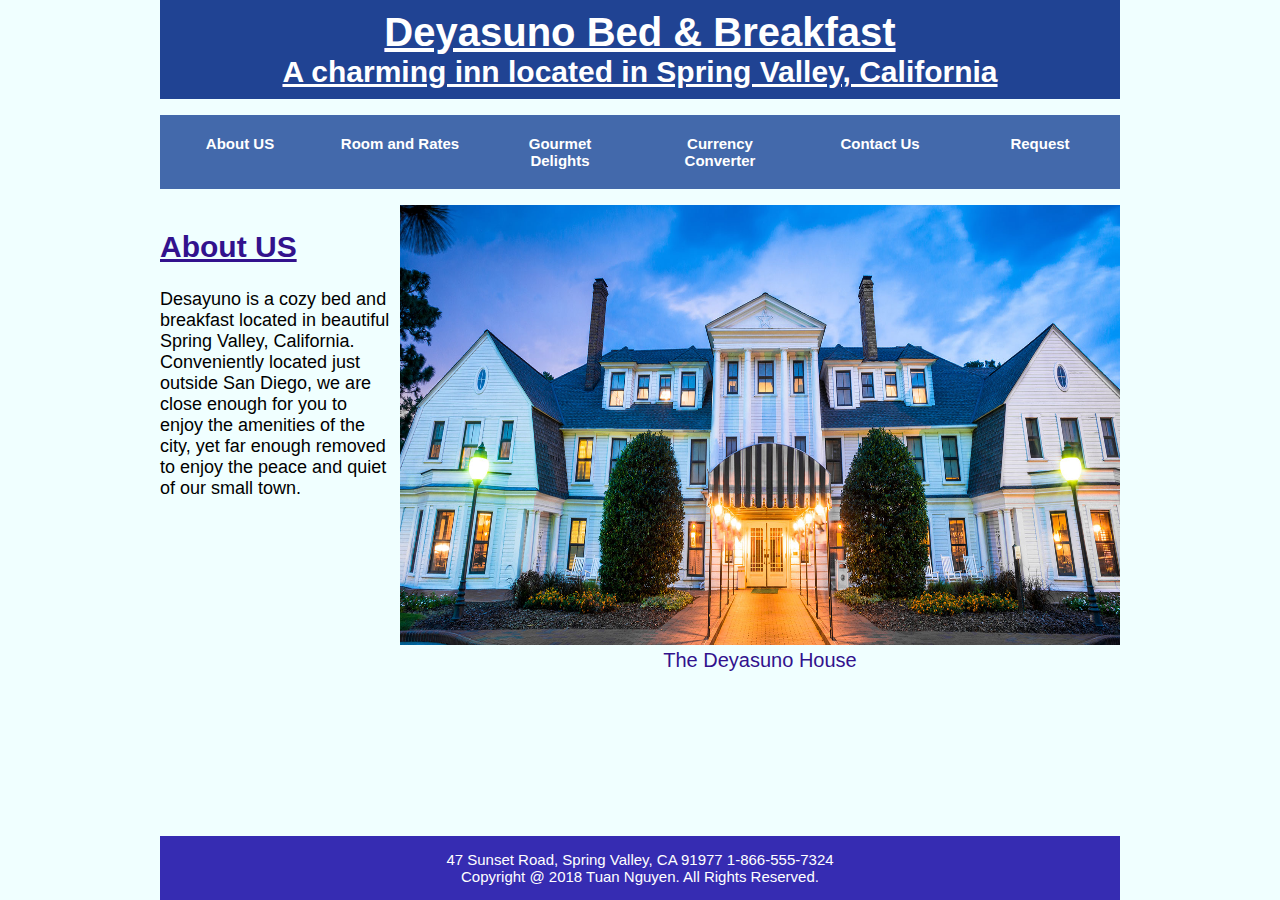
<file: index.html>
<!DOCTYPE html>
<html lang="en">
<head>
<meta name="viewport" content="width=device-width, initial-scale=1.0">
      <title>Deyasuno Bed & Breakfast</title>
      <link rel="stylesheet" href="style.css">  
      <script src="behavior.js"></script> 
</head>
<body>
      <div class="wrapper">
      <header class="main-header">
         <a href="index.html"><h1>Deyasuno Bed & Breakfast</h1> 
         <h2 class="slogan">A charming inn located in Spring Valley, California</h2> </a>
      </header>

      <nav>
         <ul>
           <li><a href="index.html">About US</a></li>
            <li><a href="roomandrates.html">Room and Rates</a></li>
            <li><a href="gourmetdelights.html">Gourmet Delights</a></li>
            <li><a href="currencyconverter.html">Currency Converter</a></li>
            <li><a href="contactus.html">Contact Us</a></li>
            <li><a href="request.html">Request</a></li>
         </ul>
      </nav>

         <div class="aboutus">

         <div class="col-3">
         <h2>About US</h2>
         <p>Desayuno is a cozy bed and 
            breakfast located in beautiful
            Spring Valley, California.
            Conveniently located just
            outside San Diego, we are close
            enough for you to enjoy the
            amenities of the city, yet far
            enough removed to enjoy the
            peace and quiet of our small
            town.
         </p>
         </div>

         <div class="col-9">
         <img src="images/aboutus.jpg" alt="About Us" width="720" height="440"/>
         <figcaption>The Deyasuno House</figcaption>
         </div>

         </div>

      <div class="footer">
         <p>47 Sunset Road, Spring Valley, CA 91977 1-866-555-7324
         <br>Copyright @ 2018 Tuan Nguyen. All Rights Reserved.</p>
      </div>
   </div>

</body>
</html>

<!--Disclaimer: All images are downloaded from Google Images. I do not own any of these images. All rights belong to its rightful owners. No copyright infringement intended. -->
</file>
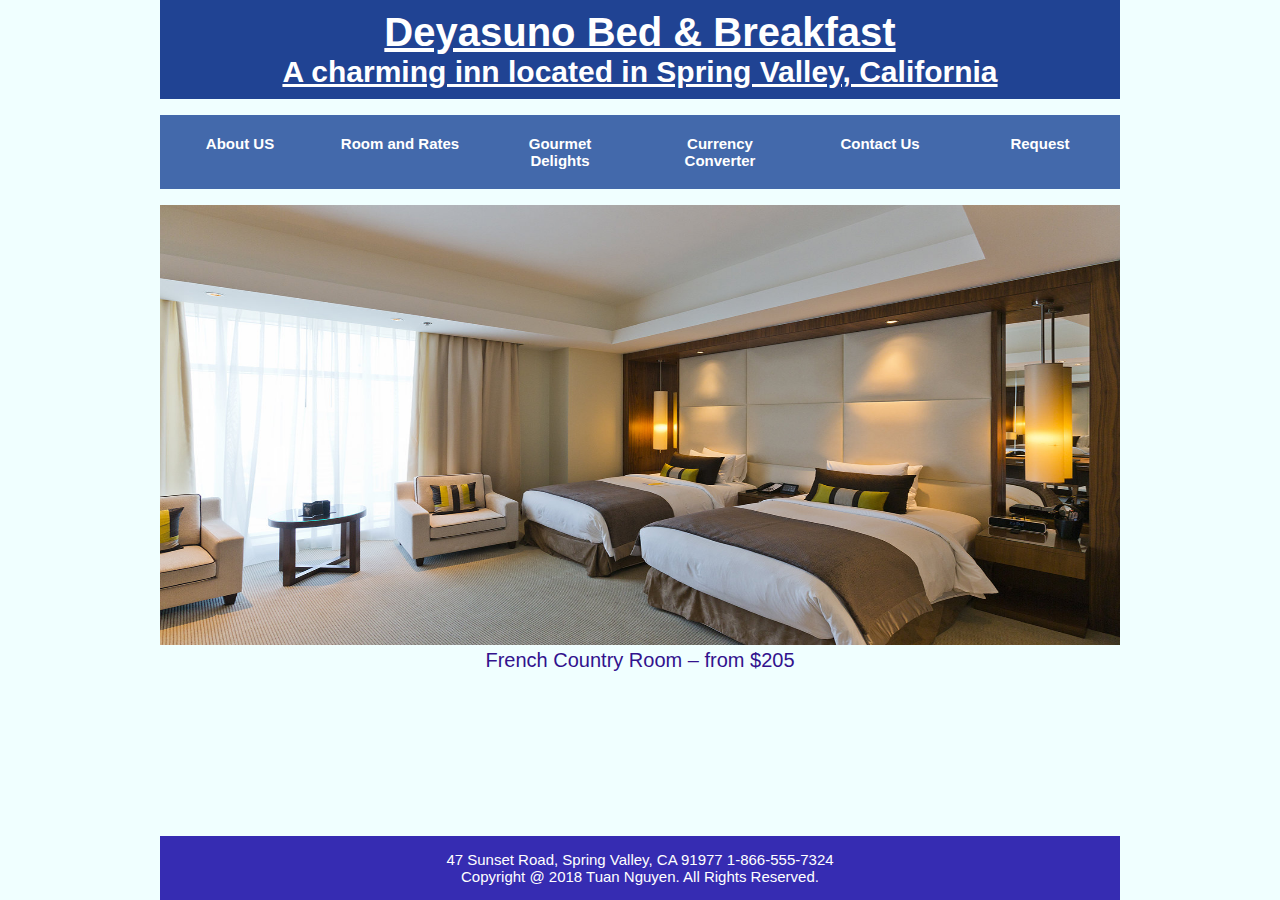
<file: 1.html>
<!DOCTYPE html>
<html lang="en">
<head>
<meta name="viewport" content="width=device-width, initial-scale=1.0">
      <title>Deyasuno Bed & Breakfast</title>
      <link rel="stylesheet" href="style.css">  
</head>
<body>
      <div class="wrapper">
      <header class="main-header">
         <h1>Deyasuno Bed & Breakfast</h1>
         <h2 class="slogan">A charming inn located in Spring Valley, California</h2>
      </header>

      <nav>
          <ul>
            <li><a href="index.html">About US</a></li>
            <li><a href="roomandrates.html">Room and Rates</a></li>
            <li><a href="gourmetdelights.html">Gourmet Delights</a></li>
            <li><a href="currencyconverter.html">Currency Converter</a></li>
            <li><a href="contactus.html">Contact Us</a></li>
            <li><a href="request.html">Request</a></li>
         </ul>
      </nav>

            <div class="roomandrates1">

            <div class="col-12">
            <img src="images/1.jpg" alt="Garden Gate Suite – from $350" width="960" height="440"/>
            <figcaption>French Country Room – from $205</figcaption>
            </div>

         <div class="footer">
         <p>47 Sunset Road, Spring Valley, CA 91977 1-866-555-7324
         <br>Copyright @ 2018 Tuan Nguyen. All Rights Reserved.</p>
         </div>

   </div>
</body>
</html>

<!--Disclaimer: All images are downloaded from Google Images. I do not own any of these images. All rights belong to its rightful owners. No copyright infringement intended. -->
</file>
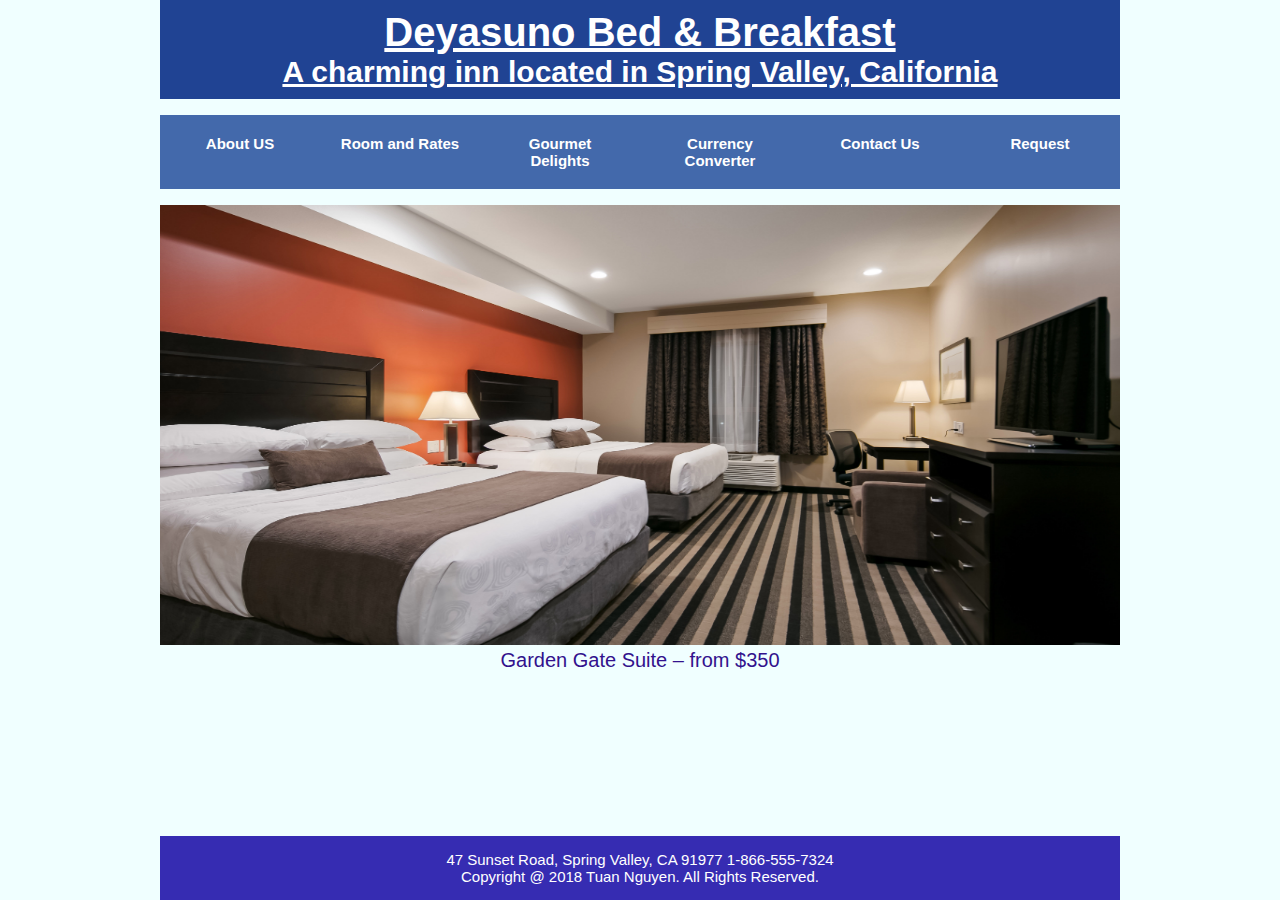
<file: 2.html>
<!DOCTYPE html>
<html lang="en">
<head>
<meta name="viewport" content="width=device-width, initial-scale=1.0">
      <title>Deyasuno Bed & Breakfast</title>
      <link rel="stylesheet" href="style.css">  
</head>
<body>
      <div class="wrapper">
      <header class="main-header">
         <h1>Deyasuno Bed & Breakfast</h1>
         <h2 class="slogan">A charming inn located in Spring Valley, California</h2>
      </header>

      <nav>
         <ul>
            <li><a href="index.html">About US</a></li>
            <li><a href="roomandrates.html">Room and Rates</a></li>
            <li><a href="gourmetdelights.html">Gourmet Delights</a></li>
            <li><a href="currencyconverter.html">Currency Converter</a></li>
            <li><a href="contactus.html">Contact Us</a></li>
            <li><a href="request.html">Request</a></li>
         </ul>
      </nav>

            <div class="roomandrates2">

            <div class="col-12">
            <img src="images/2.jpg" alt="Garden Gate Suite – from $350" width="960" height="440"/>
            <figcaption>Garden Gate Suite – from $350</figcaption>
            </div>

         <div class="footer">
         <p>47 Sunset Road, Spring Valley, CA 91977 1-866-555-7324
         <br>Copyright @ 2018 Tuan Nguyen. All Rights Reserved.</p>
         </div>

   </div>
</body>
</html>

<!--Reference: Image sources 
   https://www.pinehurst.com/accommodations/the-holly-inn/
   http://www.hiexquebec.com/en/rooms/king-bed-suite/
   http://explorewallpaper.blogspot.com/2015/02/30-best-delicious-food-hd-wallpapers.html
   https://russelrayphotos2.com/2012/04/25/the-mcraealbright-ranch-house-in-spring-valley-california/-->
</file>
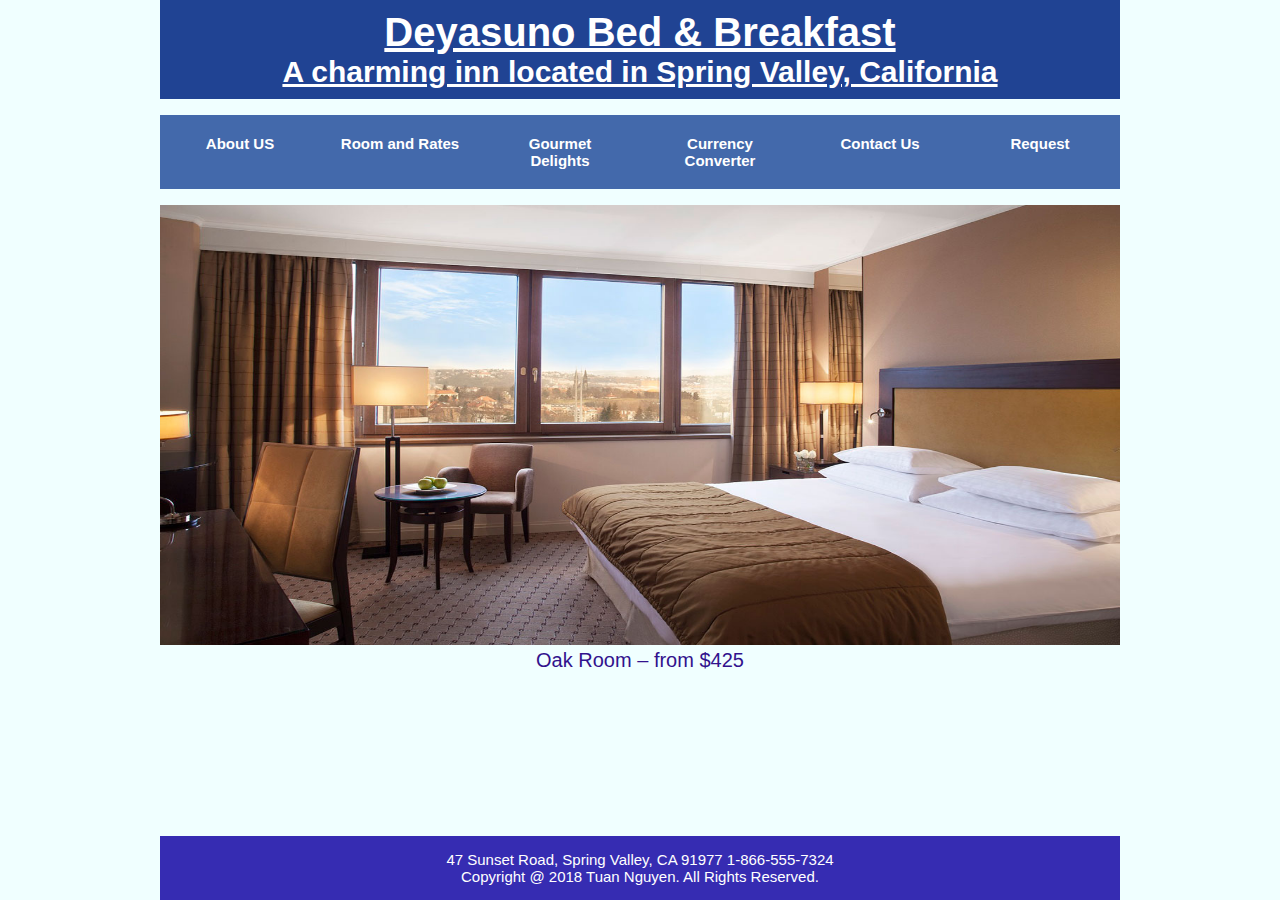
<file: 3.html>
<!DOCTYPE html>
<html lang="en">
<head>
<meta name="viewport" content="width=device-width, initial-scale=1.0">
      <title>Deyasuno Bed & Breakfast</title>
      <link rel="stylesheet" href="style.css">  
</head>
<body>
      <div class="wrapper">
      <header class="main-header">
         <h1>Deyasuno Bed & Breakfast</h1>
         <h2 class="slogan">A charming inn located in Spring Valley, California</h2>
      </header>

      <nav>
          <ul>
            <li><a href="index.html">About US</a></li>
            <li><a href="roomandrates.html">Room and Rates</a></li>
            <li><a href="gourmetdelights.html">Gourmet Delights</a></li>
            <li><a href="currencyconverter.html">Currency Converter</a></li>
            <li><a href="contactus.html">Contact Us</a></li>
            <li><a href="request.html">Request</a></li>
         </ul>
      </nav>

            <div class="roomandrates3">

            <div class="col-12">
            <img src="images/3.jpg" alt="Oak Room – from $425" width="960" height="440"/>
            <figcaption>Oak Room – from $425</figcaption>
            </div>

         <div class="footer">
         <p>47 Sunset Road, Spring Valley, CA 91977 1-866-555-7324
         <br>Copyright @ 2018 Tuan Nguyen. All Rights Reserved.</p>
         </div>

   </div>
</body>
</html>

<!--Reference: Image sources 
   https://www.pinehurst.com/accommodations/the-holly-inn/
   http://www.hiexquebec.com/en/rooms/king-bed-suite/
   http://explorewallpaper.blogspot.com/2015/02/30-best-delicious-food-hd-wallpapers.html
   https://russelrayphotos2.com/2012/04/25/the-mcraealbright-ranch-house-in-spring-valley-california/-->
</file>
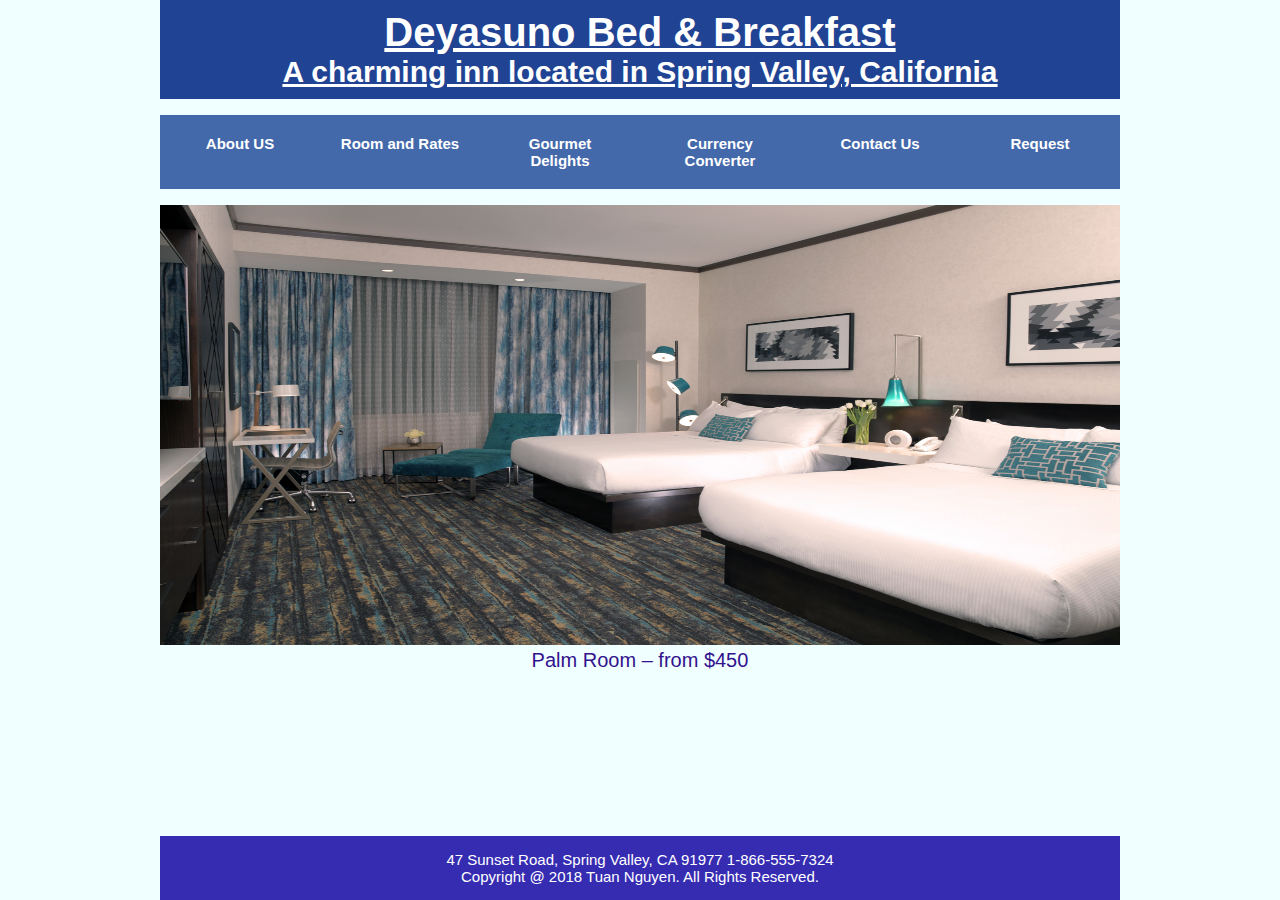
<file: 4.html>
<!DOCTYPE html>
<html lang="en">
<head>
<meta name="viewport" content="width=device-width, initial-scale=1.0">
      <title>Deyasuno Bed & Breakfast</title>
      <link rel="stylesheet" href="style.css">  
</head>
<body>
      <div class="wrapper">
      <header class="main-header">
         <h1>Deyasuno Bed & Breakfast</h1>
         <h2 class="slogan">A charming inn located in Spring Valley, California</h2>
      </header>

      <nav>
          <ul>
            <li><a href="index.html">About US</a></li>
            <li><a href="roomandrates.html">Room and Rates</a></li>
            <li><a href="gourmetdelights.html">Gourmet Delights</a></li>
            <li><a href="currencyconverter.html">Currency Converter</a></li>
            <li><a href="contactus.html">Contact Us</a></li>
            <li><a href="request.html">Request</a></li>
         </ul>
      </nav>

            <div class="roomandrates4">

            <div class="col-12">
            <img src="images/4.jpg" alt="Palm Room – from $450" width="960" height="440"/>
            <figcaption>Palm Room – from $450</figcaption>
            </div>

         <div class="footer">
         <p>47 Sunset Road, Spring Valley, CA 91977 1-866-555-7324
         <br>Copyright @ 2018 Tuan Nguyen. All Rights Reserved.</p>
         </div>

   </div>
</body>
</html>

<!--Reference: Image sources 
   https://www.pinehurst.com/accommodations/the-holly-inn/
   http://www.hiexquebec.com/en/rooms/king-bed-suite/
   http://explorewallpaper.blogspot.com/2015/02/30-best-delicious-food-hd-wallpapers.html
   https://russelrayphotos2.com/2012/04/25/the-mcraealbright-ranch-house-in-spring-valley-california/-->
</file>
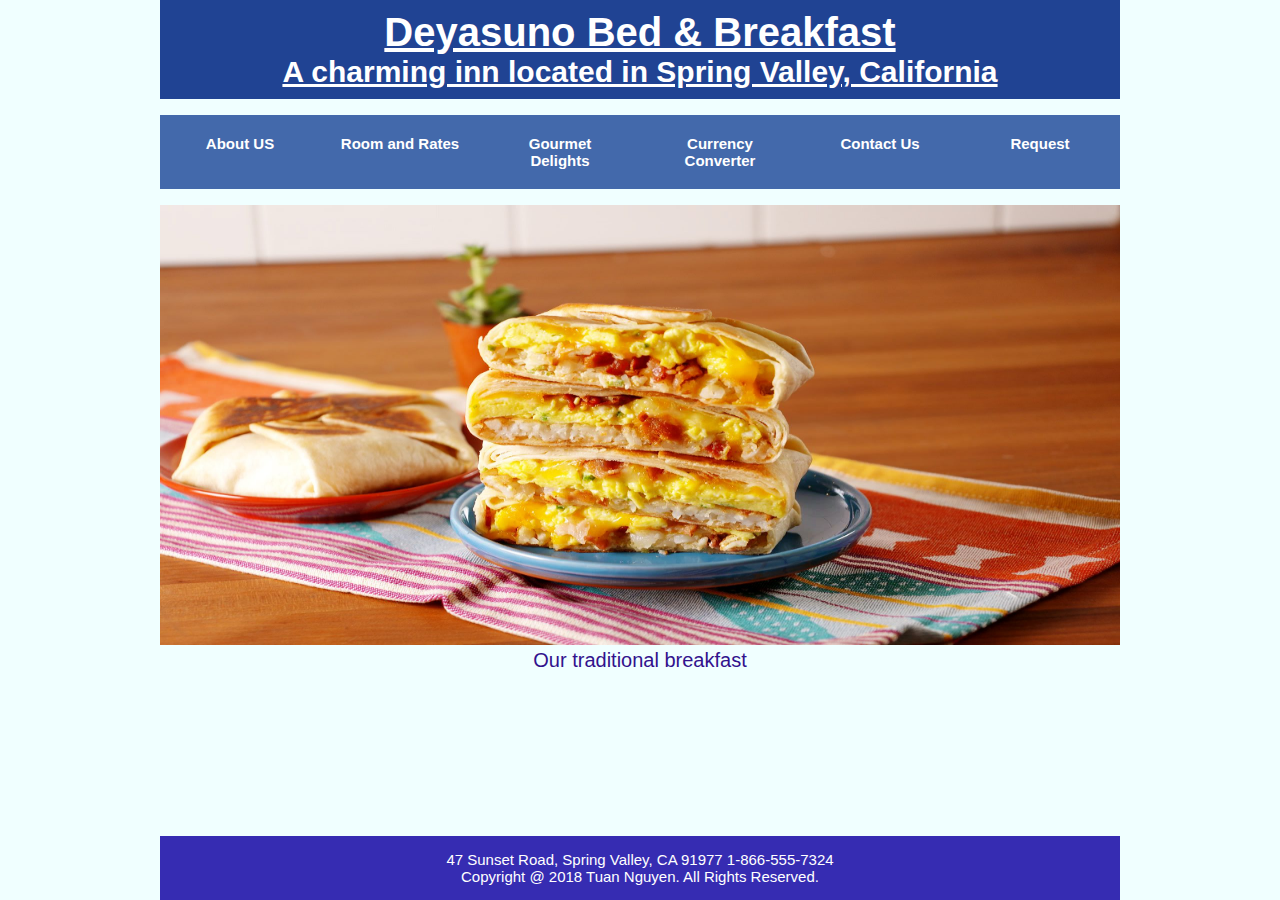
<file: 5.html>
<!DOCTYPE html>
<html lang="en">
<head>
<meta name="viewport" content="width=device-width, initial-scale=1.0">
      <title>Deyasuno Bed & Breakfast</title>
      <link rel="stylesheet" href="style.css">  
</head>
<body>
      <div class="wrapper">
      <header class="main-header">
         <h1>Deyasuno Bed & Breakfast</h1>
         <h2 class="slogan">A charming inn located in Spring Valley, California</h2>
      </header>

      <nav>
         <ul>
            <li><a href="index.html">About US</a></li>
            <li><a href="roomandrates.html">Room and Rates</a></li>
            <li><a href="gourmetdelights.html">Gourmet Delights</a></li>
            <li><a href="currencyconverter.html">Currency Converter</a></li>
            <li><a href="contactus.html">Contact Us</a></li>
            <li><a href="request.html">Request</a></li>
         </ul>
      </nav>

            <div class="gourmetdelights1">

            <div class="col-12">
            <img src="images/5.jpg" alt="Breakfast" width="960" height="440"/>
            <figcaption>Our traditional breakfast</figcaption>
            </div>

         <div class="footer">
         <p>47 Sunset Road, Spring Valley, CA 91977 1-866-555-7324
         <br>Copyright @ 2018 Tuan Nguyen. All Rights Reserved.</p>
         </div>

   </div>
</body>
</html>

<!--Disclaimer: All images are downloaded from Google Images. I do not own any of these images. All rights belong to its rightful owners. No copyright infringement intended. -->
</file>
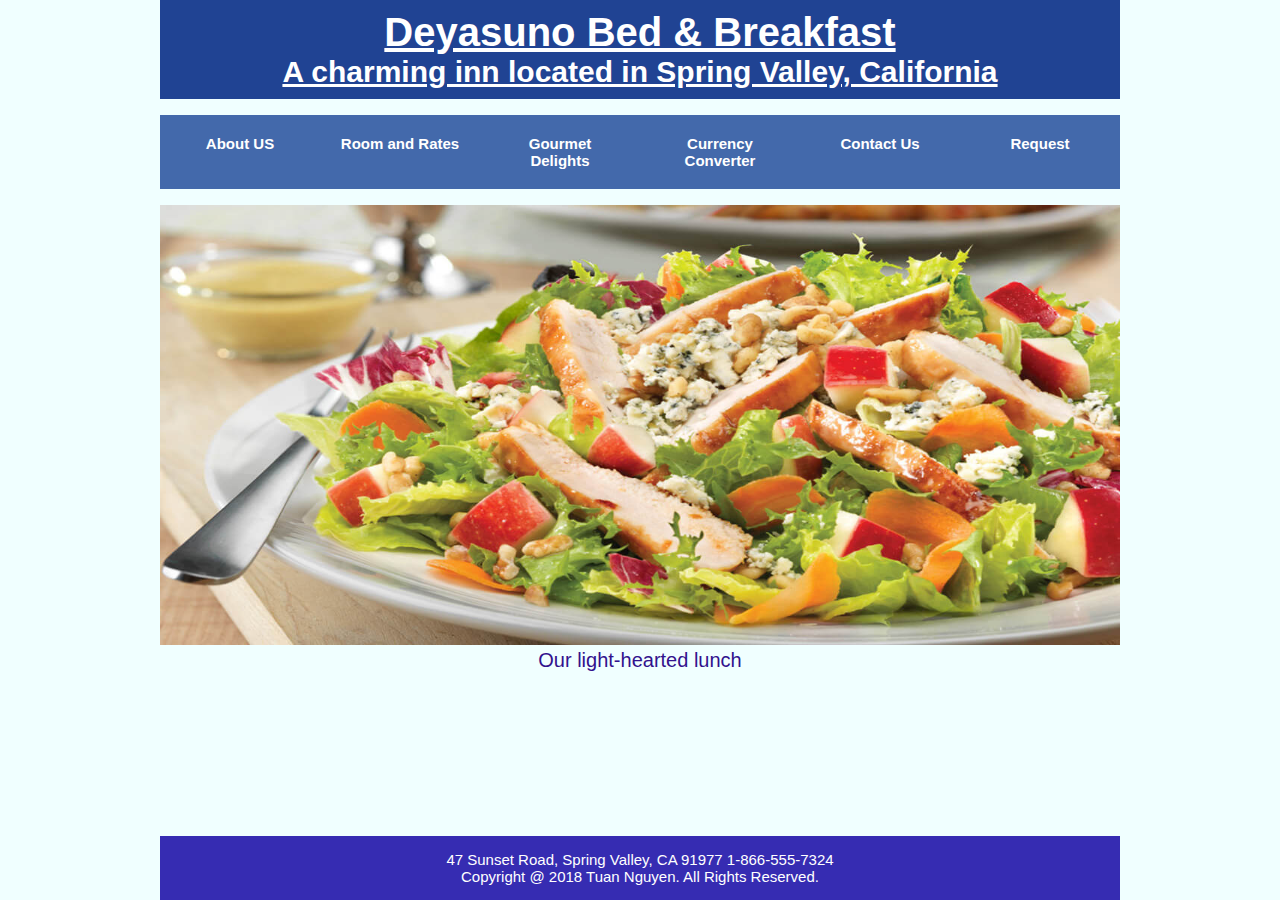
<file: 6.html>
<!DOCTYPE html>
<html lang="en">
<head>
<meta name="viewport" content="width=device-width, initial-scale=1.0">
      <title>Deyasuno Bed & Breakfast</title>
      <link rel="stylesheet" href="style.css">  
</head>
<body>
      <div class="wrapper">
      <header class="main-header">
         <h1>Deyasuno Bed & Breakfast</h1>
         <h2 class="slogan">A charming inn located in Spring Valley, California</h2>
      </header>

      <nav>
          <ul>
            <li><a href="index.html">About US</a></li>
            <li><a href="roomandrates.html">Room and Rates</a></li>
            <li><a href="gourmetdelights.html">Gourmet Delights</a></li>
            <li><a href="currencyconverter.html">Currency Converter</a></li>
            <li><a href="contactus.html">Contact Us</a></li>
            <li><a href="request.html">Request</a></li>
         </ul>
      </nav>

            <div class="gourmetdelights2">

            <div class="col-12">
            <img src="images/6.jpg" alt="Lunch" width="960" height="440"/>
            <figcaption>Our light-hearted lunch</figcaption>
            </div>

         <div class="footer">
         <p>47 Sunset Road, Spring Valley, CA 91977 1-866-555-7324
         <br>Copyright @ 2018 Tuan Nguyen. All Rights Reserved.</p>
         </div>

   </div>
</body>
</html>

<!--Disclaimer: All images are downloaded from Google Images. I do not own any of these images. All rights belong to its rightful owners. No copyright infringement intended. -->
</file>
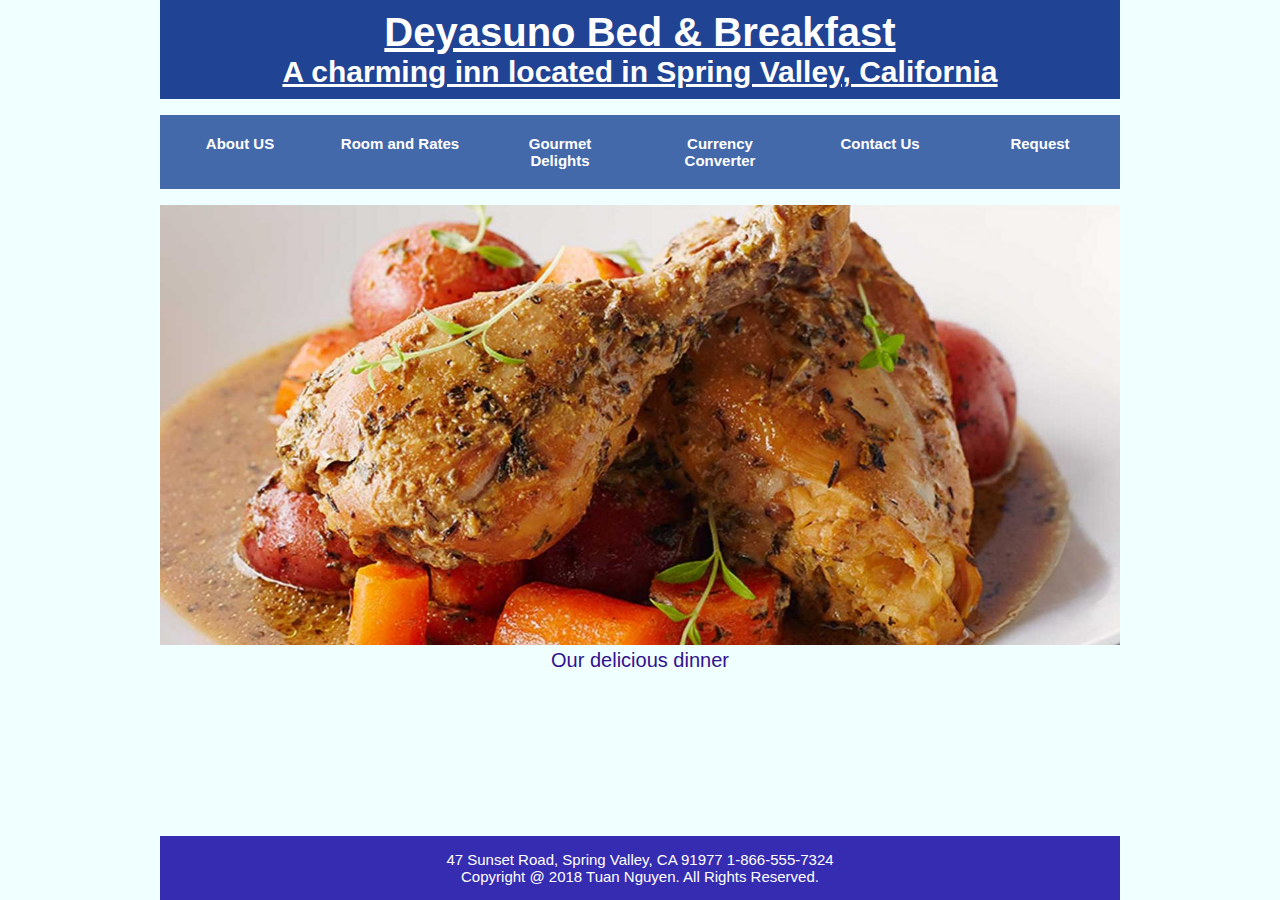
<file: 7.html>
<!DOCTYPE html>
<html lang="en">
<head>
<meta name="viewport" content="width=device-width, initial-scale=1.0">
      <title>Deyasuno Bed & Breakfast</title>
      <link rel="stylesheet" href="style.css">  
</head>
<body>
      <div class="wrapper">
      <header class="main-header">
         <h1>Deyasuno Bed & Breakfast</h1>
         <h2 class="slogan">A charming inn located in Spring Valley, California</h2>
      </header>

      <nav>
          <ul>
            <li><a href="index.html">About US</a></li>
            <li><a href="roomandrates.html">Room and Rates</a></li>
            <li><a href="gourmetdelights.html">Gourmet Delights</a></li>
            <li><a href="currencyconverter.html">Currency Converter</a></li>
            <li><a href="contactus.html">Contact Us</a></li>
            <li><a href="request.html">Request</a></li>
         </ul>
      </nav>

            <div class="gourmetdelights3">

            <div class="col-12">
            <img src="images/7.jpg" alt="Dinner" width="960" height="440"/>
            <figcaption>Our delicious dinner</figcaption>
            </div>

         <div class="footer">
         <p>47 Sunset Road, Spring Valley, CA 91977 1-866-555-7324
         <br>Copyright @ 2018 Tuan Nguyen. All Rights Reserved.</p>
         </div>

   </div>
</body>
</html>

<!--Disclaimer: All images are downloaded from Google Images. I do not own any of these images. All rights belong to its rightful owners. No copyright infringement intended. -->
</file>
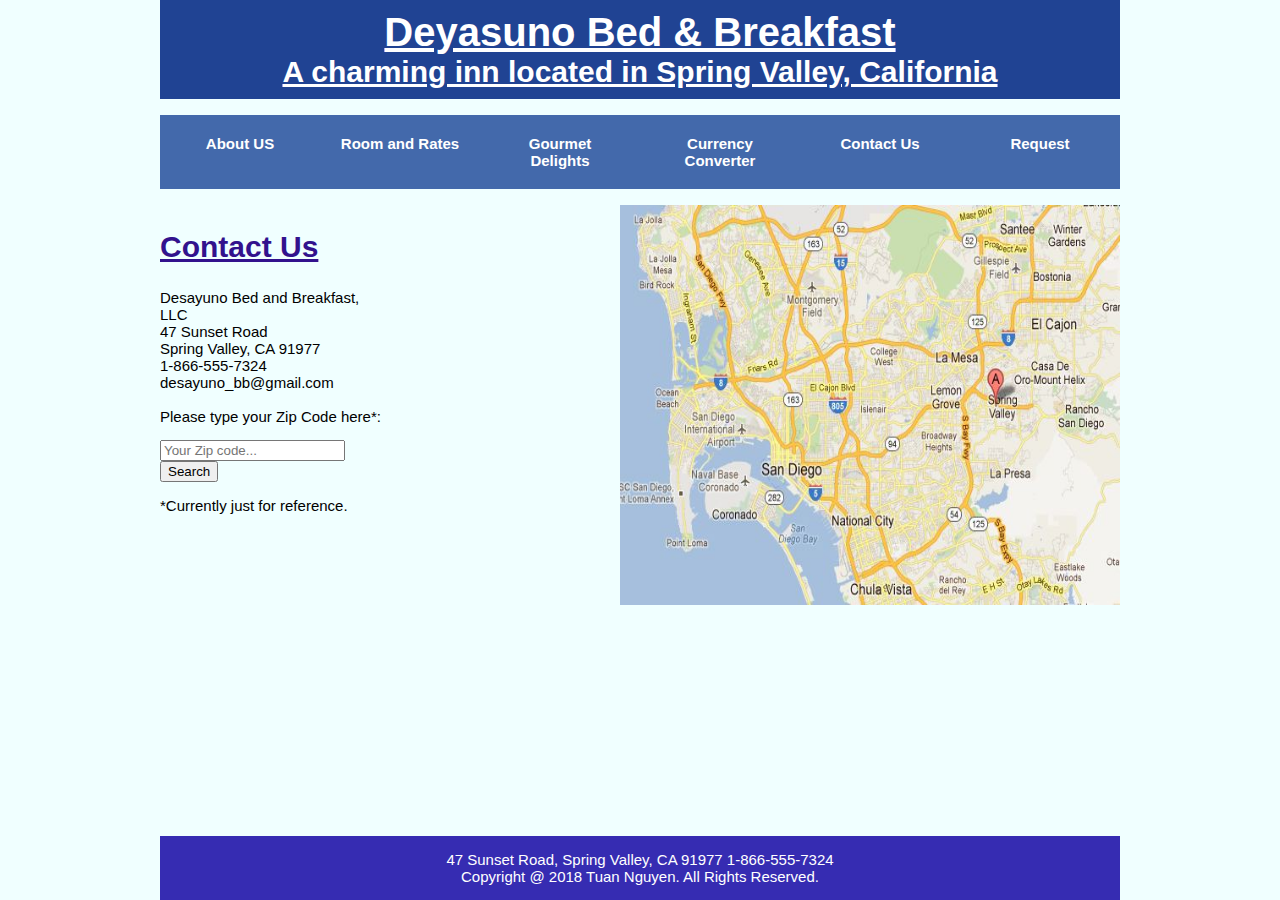
<file: contactus.html>
<!DOCTYPE html>
<html lang="en">
<head>
<meta name="viewport" content="width=device-width, initial-scale=1.0">
      <title>Deyasuno Bed & Breakfast</title>
      <link rel="stylesheet" href="style.css">  
      <script src="behavior.js"></script> 
</head>
<body>
      <div class="wrapper">
      <header class="main-header">
         <a href="index.html"><h1>Deyasuno Bed & Breakfast</h1>
         <h2 class="slogan">A charming inn located in Spring Valley, California</h2></a>
      </header>

      <nav>
         <ul>
            <li><a href="index.html">About US</a></li>
            <li><a href="roomandrates.html">Room and Rates</a></li>
            <li><a href="gourmetdelights.html">Gourmet Delights</a></li>
            <li><a href="currencyconverter.html">Currency Converter</a></li>
            <li><a href="contactus.html">Contact Us</a></li>
            <li><a href="request.html">Request</a></li>
         </ul>
      </nav>


         <div class="contactus">

         <div class="col-3">   
         <h2>Contact Us</h2>
         <p>Desayuno Bed and Breakfast, LLC
         <br>47 Sunset Road
         <br>Spring Valley, CA 91977
         <br>1-866-555-7324
         <br>desayuno_bb@gmail.com
         <br><br> Please type your Zip Code here*:
         </p>

         <input type="text" placeholder="Your Zip code..."> 
         <button>Search</button>

         <p>*Currently just for reference.</p>
         </div>

         <div class="col-9">
         <img src="images/howtofindus.jpg" alt="How to find us" width="500" height="400">
         </div>

         </div>
      
         <div class="footer">
         <p>47 Sunset Road, Spring Valley, CA 91977 1-866-555-7324
         <br>Copyright @ 2018 Tuan Nguyen. All Rights Reserved.</p>
         </div>

   </div>
</body>
</html>

<!--Disclaimer: All images are downloaded from Google Images. I do not own any of these images. All rights belong to its rightful owners. No copyright infringement intended. -->
</file>
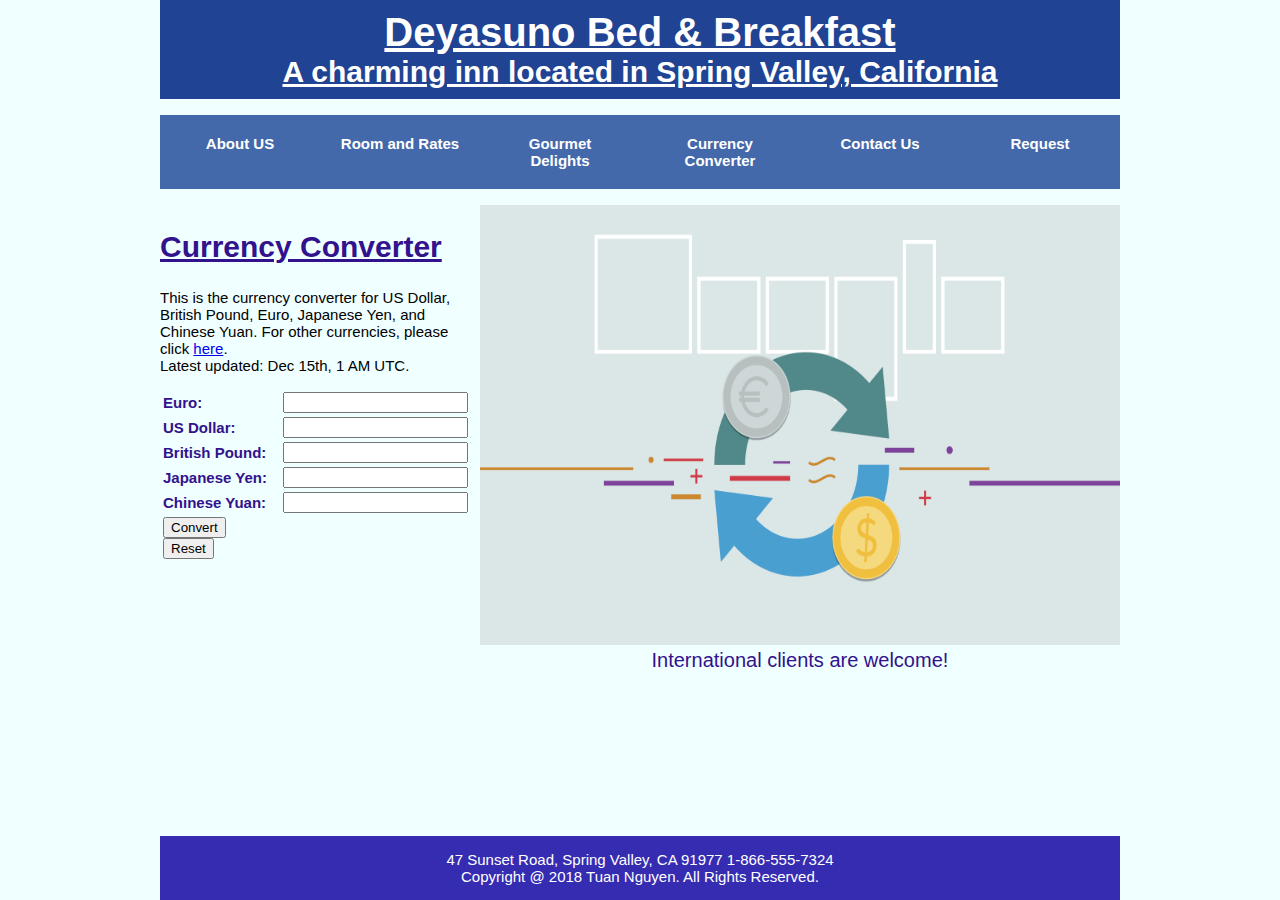
<file: currencyconverter.html>
<!DOCTYPE html>
<html lang="en">
<head>
<meta name="viewport" content="width=device-width, initial-scale=1.0">
      <title>Deyasuno Bed & Breakfast</title>
      <link rel="stylesheet" href="style.css"> 
      <script src="behavior.js"></script> 
</head>
<body>
      <div class="wrapper">
      <header class="main-header">
         <a href="index.html"><h1>Deyasuno Bed & Breakfast</h1>
         <h2 class="slogan">A charming inn located in Spring Valley, California</h2> </a>
      </header>

      <nav>
         <ul>
           <li><a href="index.html">About US</a></li>
            <li><a href="roomandrates.html">Room and Rates</a></li>
            <li><a href="gourmetdelights.html">Gourmet Delights</a></li>
            <li><a href="currencyconverter.html">Currency Converter</a></li>
            <li><a href="contactus.html">Contact Us</a></li>
            <li><a href="request.html">Request</a></li>
         </ul>
      </nav>

      <div class="currencyconverter">

         <div class="col-4">   
         <h2>Currency Converter</h2>
         <p> This is the currency converter for US Dollar, British Pound, Euro, Japanese Yen, and Chinese Yuan. For other currencies, please click <a href="https://cuex.com/en" target="_blank">here</a>.
         <br>Latest updated: Dec 15th, 1 AM UTC.
         
         <form name="converter">
            <table border="0">
            <tr>
            <td>Euro: </td><td><input type="text" name="euro" onChange="euroConverter()" /></td>
            </tr>
            <tr>
            <td>US Dollar: </td><td><input type="text" name="dollar" onChange="dollarConverter()" /></td>
            </tr>
            <tr>
            <td>British Pound:</td><td><input type="text" name="pound" onChange="poundConverter()" /></td>
            </tr>
            <tr>
            <td>Japanese Yen: </td><td><input type="text" name="yen" onChange="yenConverter()" /></td>
            </tr>
            <tr>
            <td>Chinese Yuan: </td><td><input type="text" name="yuan" onChange="yuanConverter()" /></td>
            </tr>

            <tr>
            <td><input type="button" value="Convert"/><input type="reset" value="Reset"></td>
            </tr>

            </table>
            </form>

            </div>

            <div class="col-8">
            <img src="images/currencyconverter.png" alt="Currency Converter" width="720" height="440">
            <figcaption>International clients are welcome!</figcaption>
            </div>


      </div>

      <div class="footer">
         <p>47 Sunset Road, Spring Valley, CA 91977 1-866-555-7324
         <br>Copyright @ 2018 Tuan Nguyen. All Rights Reserved.</p>
         </div>

   </div>
</body>
</html>
</file>
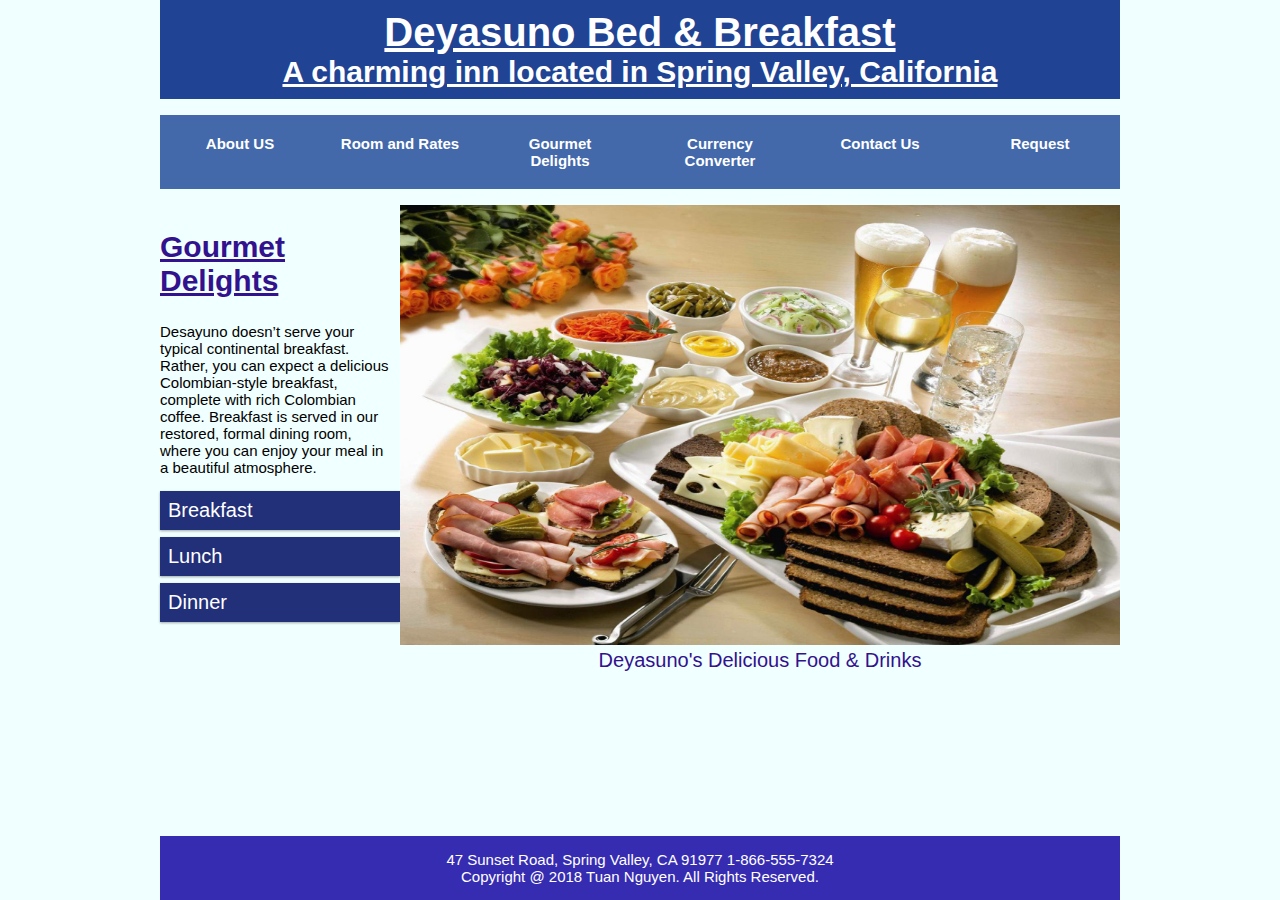
<file: gourmetdelights.html>
<!DOCTYPE html>
<html lang="en">
<head>
<meta name="viewport" content="width=device-width, initial-scale=1.0">
      <title>Deyasuno Bed & Breakfast</title>
      <link rel="stylesheet" href="style.css">  
      <script src="behavior.js"></script> 
</head>
<body>
      <div class="wrapper">
      <header class="main-header">
         <a href="index.html"><h1>Deyasuno Bed & Breakfast</h1>
         <h2 class="slogan">A charming inn located in Spring Valley, California</h2></a>
      </header>

      <nav>
         <ul>
           <li><a href="index.html">About US</a></li>
            <li><a href="roomandrates.html">Room and Rates</a></li>
            <li><a href="gourmetdelights.html">Gourmet Delights</a></li>
            <li><a href="currencyconverter.html">Currency Converter</a></li>
            <li><a href="contactus.html">Contact Us</a></li>
            <li><a href="request.html">Request</a></li>
         </ul>
      </nav>

         <div class="gourmetdelights">

         <div class="col-3 menu">
         <h2>Gourmet Delights</h2>
         <p>
            Desayuno doesn’t serve your typical continental
            breakfast. Rather, you can expect a delicious
            Colombian-style breakfast, complete with rich
            Colombian coffee. Breakfast is served in our restored,
            formal dining room, where you can enjoy your meal in
            a beautiful atmosphere.
         </p>

            <ul>
            <li><a href="5.html">Breakfast</a></li>
            <li><a href="6.html">Lunch</a></li>
            <li><a href="7.html">Dinner</a></li>
            </ul>

         </div>

         <div class="col-9">
         <img src="images/gourmetdelights.jpg" alt="Gourmet Delights" width="720" height="440">
         <figcaption>Deyasuno's Delicious Food & Drinks</figcaption>
         </div>

         </div>
      
         <div class="footer">
         <p>47 Sunset Road, Spring Valley, CA 91977 1-866-555-7324
         <br>Copyright @ 2018 Tuan Nguyen. All Rights Reserved.</p>
         </div>

   </div>
</body>
</html>

<!--Disclaimer: All images are downloaded from Google Images. I do not own any of these images. All rights belong to its rightful owners. No copyright infringement intended. -->
</file>
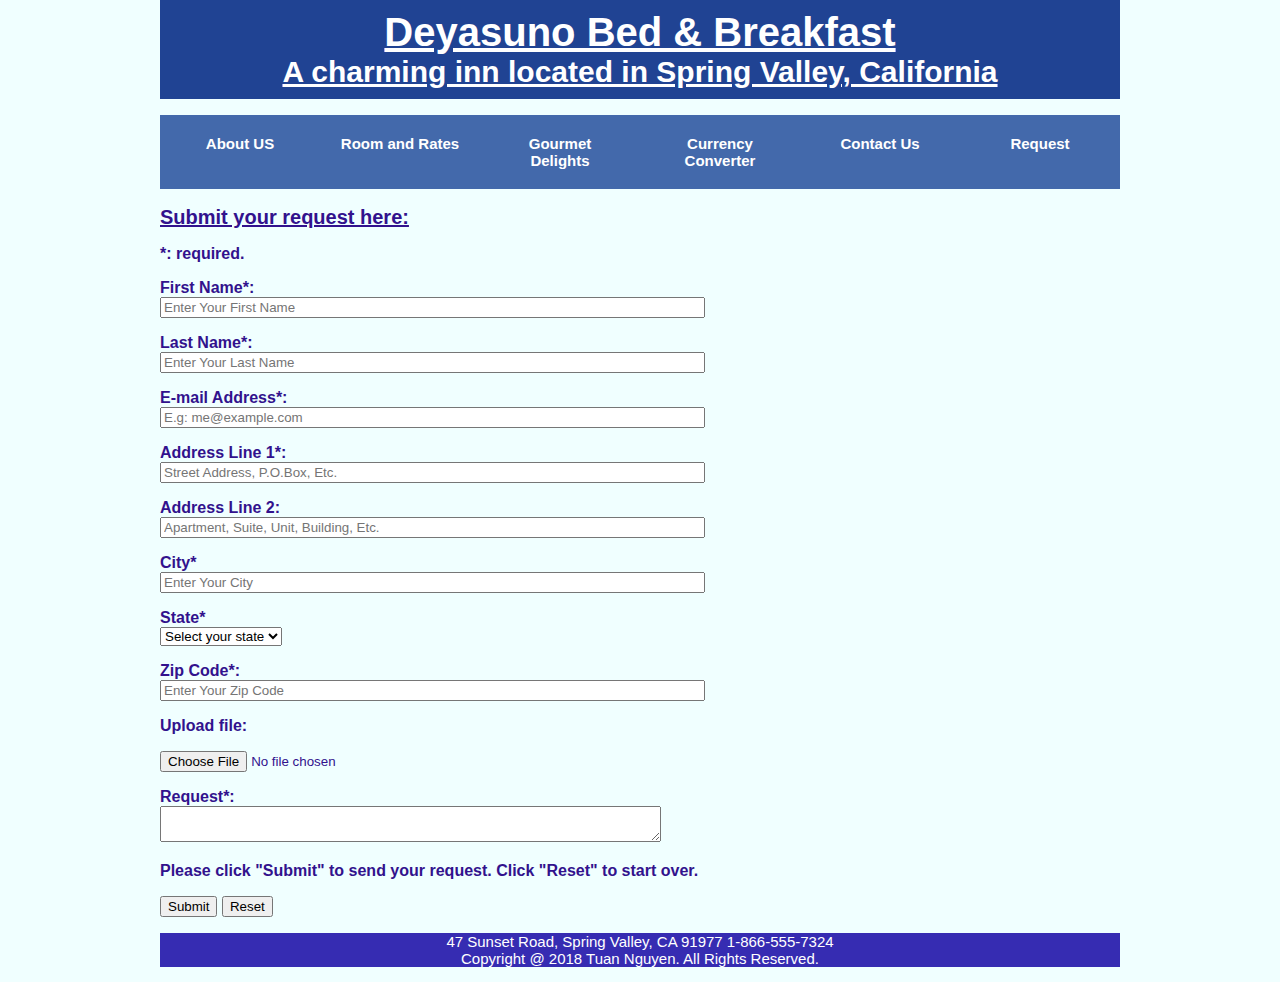
<file: request.html>
<!DOCTYPE html>
<html lang="en">
<head>
<meta name="viewport" content="width=device-width, initial-scale=1.0">
      <title>Deyasuno Bed & Breakfast</title>
      <link rel="stylesheet" href="style.css">  
      <script src="https://ajax.googleapis.com/ajax/libs/jquery/2.1.3/jquery.min.js"></script>
      <script src="behavior.js"></script>  
</head>
<body>
      <div class="wrapper">
      <header class="main-header">
         <a href="index.html"><h1>Deyasuno Bed & Breakfast</h1>
         <h2 class="slogan">A charming inn located in Spring Valley, California</h2> </a>
      </header>

      <nav>
         <ul>
           <li><a href="index.html">About US</a></li>
            <li><a href="roomandrates.html">Room and Rates</a></li>
            <li><a href="gourmetdelights.html">Gourmet Delights</a></li>
            <li><a href="currencyconverter.html">Currency Converter</a></li>
            <li><a href="contactus.html">Contact Us</a></li>
            <li><a href="request.html">Request</a></li>
         </ul>
      </nav>

<div class = "request">
<h2>Submit your request here: </h2>
<p>*: required.</p>

<form name="RegForm" action="thankyou.html" onsubmit="return Validate()" method="post"> 

    <p>First Name*: <br>
    <input type="text" size=65 name="first_name" class="textInput" placeholder="Enter your first name" required> </p>

    <p>Last Name*: <br><input type="text" size=65 name="last_name" class="textInput" placeholder="Enter your last name" required> </p>  

    <p>E-mail Address*: <br><input type="text" size=65 pattern="[A-Za-z0-9._%+-]+@[A-Za-z0-9.-]+\.[A-Za-z]{1,63}$" name="email" placeholder="E.g: me@example.com" title="Please provide a valid email address. E.g: me@example.com " required>  </p>  

    <p>Address Line 1*: <br><input type="text" size=65 name="address_line_1" class="textInput" placeholder="Street Address, P.O.Box, etc." required> </p> 

    <p>Address Line 2:<br><input type="text" size=65 name="address_line_2" class="textInput" placeholder="Apartment, suite, unit, building, etc. "> </p>

    <p>City*<br><input type="text" size=65 name="city" class="textInput" placeholder="Enter your city" required > </p>
   
<div class="state"> 
  <label>State*</label>
    <div>
    <select name="state">
      <option>Select your state</option>
      <option>AL</option>
      <option>AK</option>
      <option>AZ</option>
      <option>AR</option>
      <option>CA</option>
      <option>CO</option>
      <option>CT</option>
      <option>DE</option>
      <option>FL</option>
      <option>GA</option>
      <option>HI</option>
      <option>ID</option>
      <option>IL</option>
      <option>IN</option>
      <option>IA</option>
      <option>KS</option>
      <option>KY</option>
      <option>LA</option>
      <option>ME</option>
      <option>MD</option>
      <option>MA</option>
      <option>MI</option>
      <option>MN</option>
      <option>MS</option>
      <option>MO</option>
      <option>MT</option>
      <option>NE</option>
      <option>NV</option>
      <option>NH</option>
      <option>NJ</option>
      <option>NM</option>
      <option>NY</option>
      <option>NC</option>
      <option>ND</option>
      <option>OH</option>
      <option>OK</option>
      <option>OR</option>
      <option>PA</option>
      <option>RI</option>
      <option>SC</option>
      <option>SD</option>
      <option>TN</option>
      <option>TX</option>
      <option>UT</option>
      <option>VT</option>
      <option>VA</option>
      <option>WA</option>
      <option>WV</option>
      <option>WI</option>
      <option>WY</option>
    </select>
  </div>
</div>

<p>Zip Code*:<br><input type="text" size=65 name="zipcode" class="textInput" pattern="[0-9]{5}" placeholder="Enter your zip code" title="Please enter your 5-digit US Zip code" required> </p>

<p>Upload file:</p><input type="file" id="myFile">

<p>Request*: <br> <textarea minlength="20" cols="60" name="comment" title="Please enter your request here" required></textarea></p> 

<p>Please click "Submit" to send your request. Click "Reset" to start over.</p>
    <p><input type="submit" value="Submit" name="Submit">      
        <input type="reset" value="Reset" name="Reset">   

</form>
</div>

<footer>
         <p>47 Sunset Road, Spring Valley, CA 91977 1-866-555-7324
         <br>Copyright @ 2018 Tuan Nguyen. All Rights Reserved.</p>
      </footer>

</div>

  
</body>
</html>

<!-- References: 
   https://abbreviations.yourdictionary.com/articles/state-abbrev.html-->
</file>
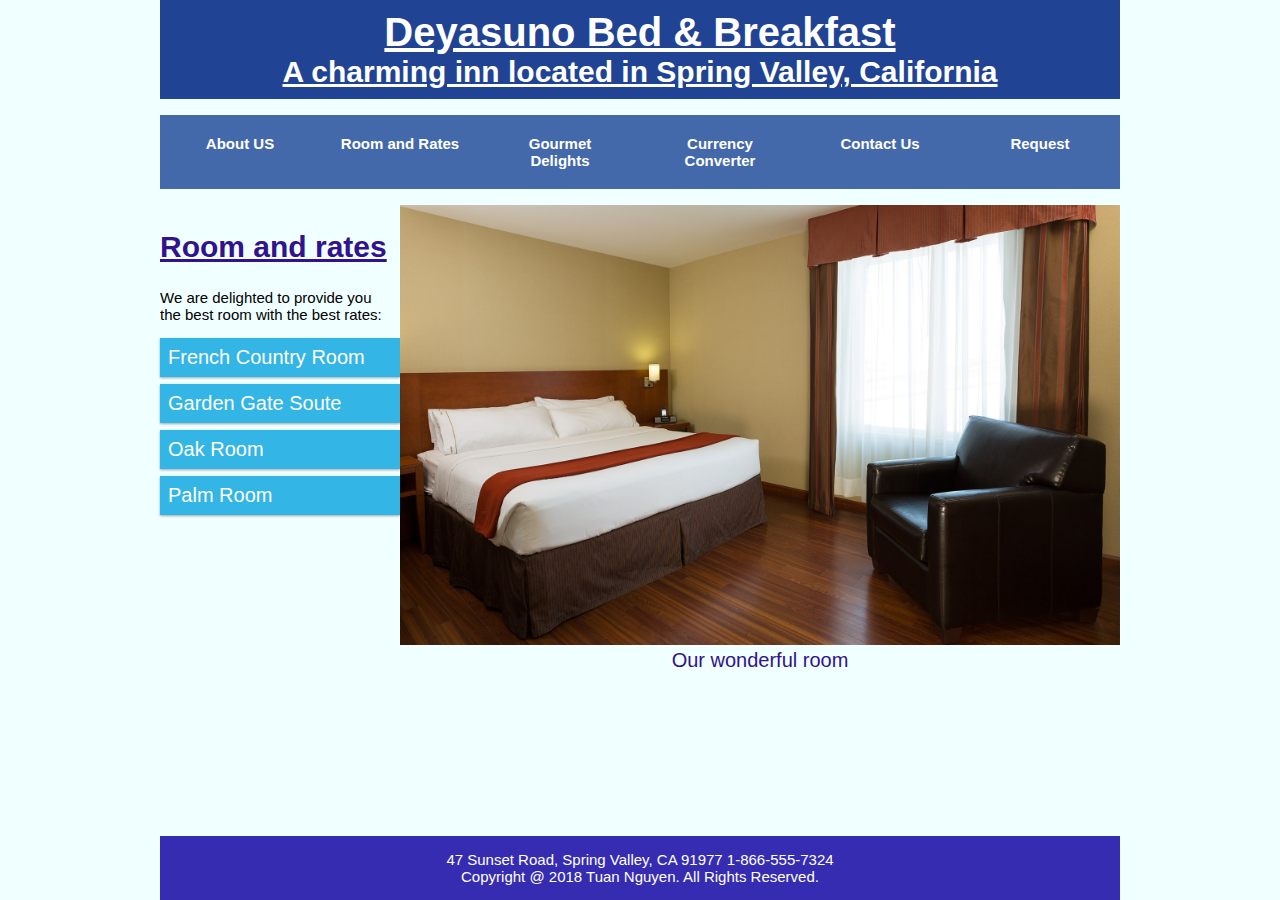
<file: roomandrates.html>
<!DOCTYPE html>
<html lang="en">
<head>
<meta name="viewport" content="width=device-width, initial-scale=1.0">
      <title>Deyasuno Bed & Breakfast</title>
      <link rel="stylesheet" href="style.css">
      <script src="behavior.js"></script> 
</head>
<body>
      <div class="wrapper">
      <header class="main-header">
         <a href="index.html"><h1>Deyasuno Bed & Breakfast</h1>
         <h2 class="slogan">A charming inn located in Spring Valley, California</h2></a>
      </header>

      <nav>
         <ul>
           <li><a href="index.html">About US</a></li>
            <li><a href="roomandrates.html">Room and Rates</a></li>
            <li><a href="gourmetdelights.html">Gourmet Delights</a></li>
            <li><a href="currencyconverter.html">Currency Converter</a></li>
            <li><a href="contactus.html">Contact Us</a></li>
            <li><a href="request.html">Request</a></li>
         </ul>
      </nav>

            <div class="roomandrates">

            <div class="col-3 room">
            <h2>Room and rates</h2>
            <p>
            We are delighted to provide you the best room with the best rates:  
            </p>
            <ul>
            <li><a href="1.html">French Country Room</a></li>
            <li><a href="2.html">Garden Gate Soute</a></li>
            <li><a href="3.html">Oak Room</a></li>
            <li><a href="4.html">Palm Room</a></li>
            </ul>

            </div>

            <div class="col-9">
            <img src="images/roomandrates.jpg" alt="Roomandrates" width="720" height="440"/>
            <figcaption>Our wonderful room</figcaption>
            </div>

         </div>

         <div class="footer">
         <p>47 Sunset Road, Spring Valley, CA 91977 1-866-555-7324
         <br>Copyright @ 2018 Tuan Nguyen. All Rights Reserved.</p>
         </div>

   </div>
</body>
</html>

<!--Disclaimer: All images are downloaded from Google Images. I do not own any of these images. All rights belong to its rightful owners. No copyright infringement intended. -->
</file>
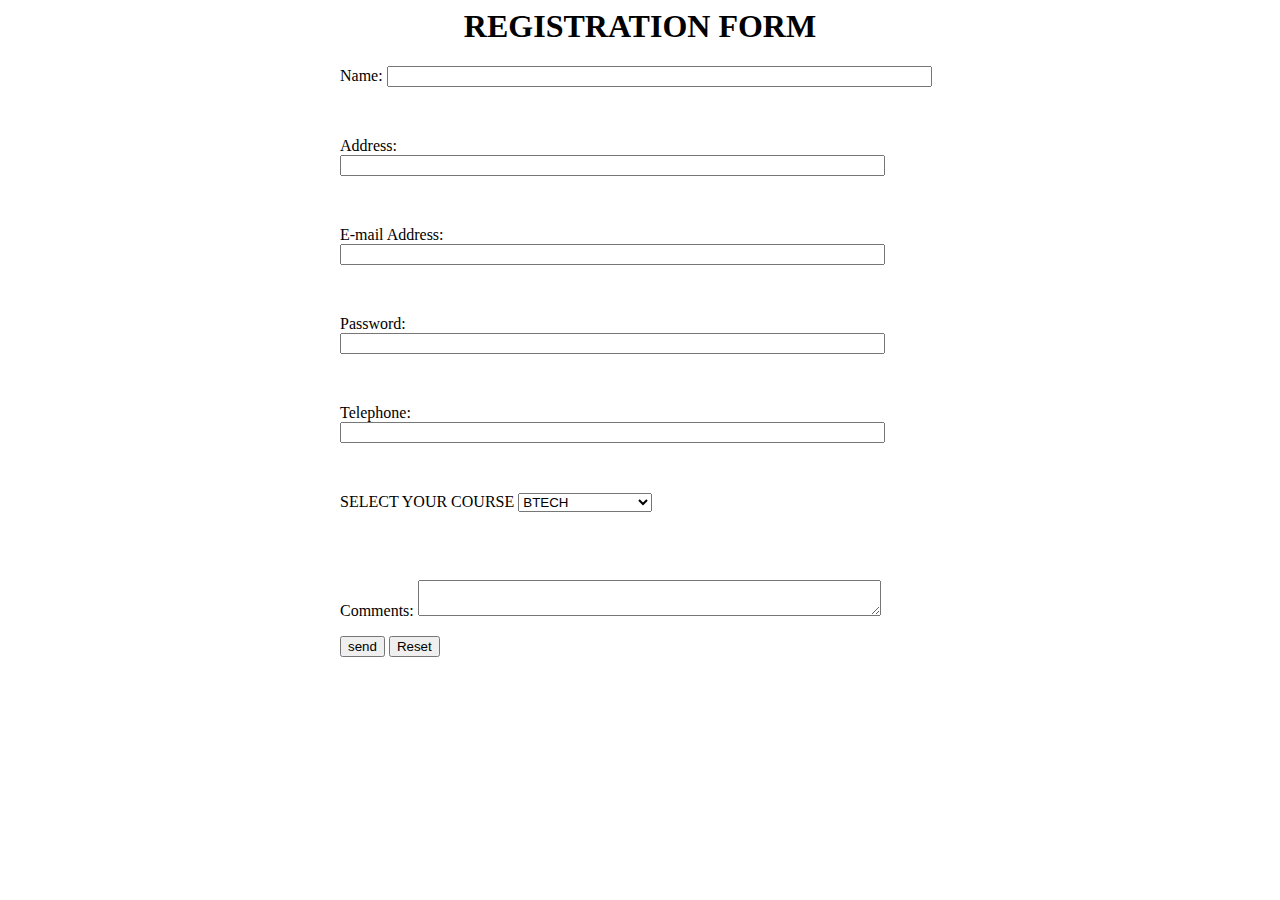
<file: test.html>
<html> 
<head> 
<script> 
function GEEKFORGEEKS()								 
{ 
	var name = document.forms["RegForm"]["First_Name"];			 
	var email = document.forms["RegForm"]["EMail"]; 
	var phone = document.forms["RegForm"]["Telephone"]; 
	var what = document.forms["RegForm"]["Subject"]; 
	var password = document.forms["RegForm"]["Password"]; 
	var address = document.forms["RegForm"]["Address"]; 

	if (name.value == "")								 
	{ 
		window.alert("Please enter your name."); 
		name.focus(); 
		return false; 
	} 

	if (address.value == "")							 
	{ 
		window.alert("Please enter your address."); 
		name.focus(); 
		return false; 
	} 
	
	if (email.value == "")								 
	{ 
		window.alert("Please enter a valid e-mail address."); 
		email.focus(); 
		return false; 
	} 

	if (email.value.indexOf("@", 0) < 0)				 
	{ 
		window.alert("Please enter a valid e-mail address."); 
		email.focus(); 
		return false; 
	} 

	if (email.value.indexOf(".", 0) < 0)				 
	{ 
		window.alert("Please enter a valid e-mail address."); 
		email.focus(); 
		return false; 
	} 

	if (phone.value == "")						 
	{ 
		window.alert("Please enter your telephone number."); 
		phone.focus(); 
		return false; 
	} 

	if (password.value == "")					 
	{ 
		window.alert("Please enter your password"); 
		password.focus(); 
		return flase; 
	} 

	if (what.selectedIndex < 1)				 
	{ 
		alert("Please enter your course."); 
		what.focus(); 
		return false; 
	} 

	return true; 
}</script> 

<style> 
GEEKFORGEEKS {										 
	margin-left: 70px; 
	font-weight: bold ; 
	float: left; 
	clear: left; 
	width: 100px; 
	text-align: left; 
	margin-right: 10px; 
	font-family:sans-serif,bold, Arial, Helvetica; 
	font-size:14px; 
} 

div { 
	box-sizing: border-box; 
	width: 100%; 
	border: 100px solid black; 
	float: left; 
	align-content: center; 
	align-items: center; 
} 

form {										 
	margin: 0 auto; 
	width: 600px; 
}</style></head> 

<body> 
<h1 style="text-align: center"> REGISTRATION FORM </h1>		 
<form name="RegForm" action="thankyou.html" onsubmit="return GEEKFORGEEKS()" method="post"> 
	
	<p>Name: <input type="text" size=65 name="Name"> </p><br>	 
	<p> Address: <input type="text" size=65 name="Address"> </p><br> 
	<p>E-mail Address: <input type="text" size=65 name="EMail"> </p><br> 
	<p>Password: <input type="text" size=65 name="Password"> </p><br> 
	<p>Telephone: <input type="text" size=65 name="Telephone"> </p><br> 
		
	<p>SELECT YOUR COURSE 
		<select type="text" value="" name="Subject"> 
			<option>BTECH</option> 
			<option>BBA</option> 
			<option>BCA</option> 
			<option>B.COM</option> 
			<option>GEEKFORGEEKS</option> 
		</select></p><br><br> 
	<p>Comments: <textarea cols="55" name="Comment"> </textarea></p> 
	<p><input type="submit" value="send" name="Submit">	 
		<input type="reset" value="Reset" name="Reset"> 
	</p>		 
</form> 
</body> 
</html>
</file>
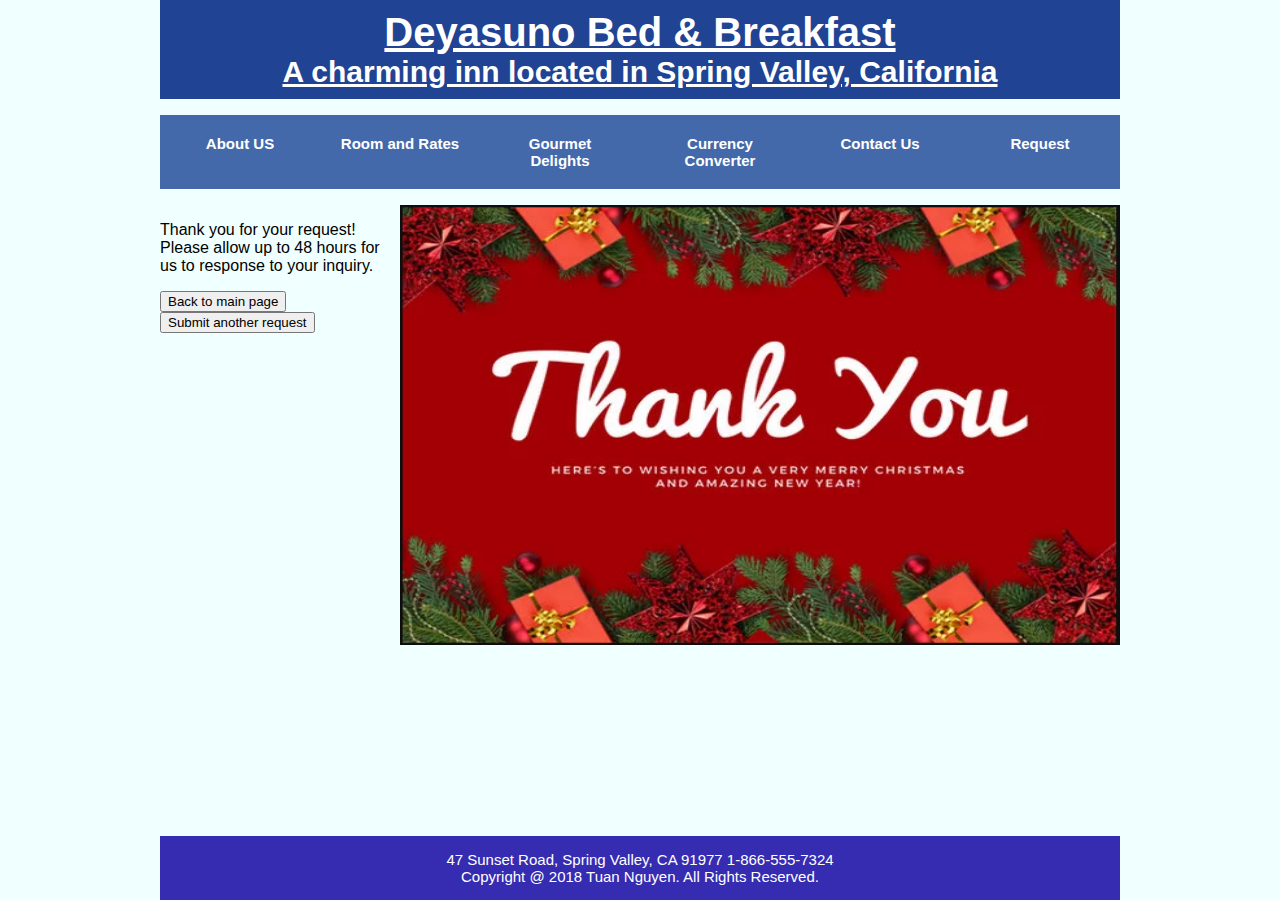
<file: thankyou.html>
<!DOCTYPE html>
<html lang="en">
<head>
<meta name="viewport" content="width=device-width, initial-scale=1.0">
      <title>Deyasuno Bed & Breakfast</title>
      <link rel="stylesheet" href="style.css">  
      <script type="text/javascript" src="behavior.js"></script>
</head>
<body>
      <div class="wrapper">
      <header class="main-header">
         <a href="index.html"><h1>Deyasuno Bed & Breakfast</h1>
         <h2 class="slogan">A charming inn located in Spring Valley, California</h2> </a>
      </header>

      <nav>
         <ul>
           <li><a href="index.html">About US</a></li>
            <li><a href="roomandrates.html">Room and Rates</a></li>
            <li><a href="gourmetdelights.html">Gourmet Delights</a></li>
            <li><a href="currencyconverter.html">Currency Converter</a></li>
            <li><a href="contactus.html">Contact Us</a></li>
            <li><a href="request.html">Request</a></li>
         </ul>
      </nav>
<div class="col-3">
<p>Thank you for your request! Please allow up to 48 hours for us to response to your inquiry.</p>
<button onclick="window.location.href='index.html'">Back to main page</button>
<br><button onclick="window.location.href='request.html'">Submit another request</button>
</div>

<div class="col-9">
         <img src="images/thankyou.png" alt="Thank you" width="720" height="440"/>
         </div>

</div>
      <div class="footer">
         <p>47 Sunset Road, Spring Valley, CA 91977 1-866-555-7324
         <br>Copyright @ 2018 Tuan Nguyen. All Rights Reserved.</p>
      </div>
   </div>

</body>
</html>
</file>
<file: style.css>
/* Tuan Nguyen ITC 2400 */
* {
    box-sizing: border-box;
}

html {
    font-family: "Calibri Light", sans-serif;
}

.wrapper {
  width: 100%;
  background: #F0FFFF
}

.main-header {
  background: #204393;
  display: block;
  padding: 10px;
}

h1 {
    text-align: center;
    font-size: 40px;
    color: white;
    margin: 0;
    font-weight: bold;
    text-decoration: underline;
}

.main-header h2 {
    text-align: center;
    font-size: 30px;
    color: white;
    margin: 0;
    font-weight: bold;
    text-decoration: underline;
}


.slogan {
	text-align: center;
	font-size: 30px;
    color:white;
    font-weight: bold;
    margin: 0;
}


body {
  max-width: 960px;
  width: 100%;
  margin: 0 auto;
  background-color: #F0FFFF
}

nav{
  background: #4369ab;
}

nav ul{
  list-style-type: none;
  padding: 0;
}

nav a{
  text-decoration:none;
  text-align:center;
  font-size: 15px;
  font-weight: bold;
  color: #ffffff;
  display: block;
  padding: 20px;
}

nav a:hover {
  background-color: #362cb2;
  text-decoration: underline;
}

nav ul {
  display: flex;
  justify-content: flex-start;
}

nav li {
  flex: 1 1 0;
}

/* For mobile phone: */
[class*="col-"] {
    float: left;
    width: 100%;
}

@media only screen and (min-width: 768px) {
    /* For desktop: */
.col-1 {width: 8.33%;}
.col-2 {width: 16.66%;}
.col-3 {width: 25%;}
.col-4 {width: 33.33%;}
.col-5 {width: 41.66%;}
.col-6 {width: 50%;}
.col-7 {width: 58.33%;}
.col-8 {width: 66.66%;}
.col-9 {width: 75%;}
.col-10 {width: 83.33%;}
.col-11 {width: 91.66%;}
.col-12 {width: 100%;}

/* About us */
.aboutus img {
  max-width: 100%;
  font-weight: bold;
}

.aboutus figcaption {
  font-size: 20px;
  color: #32128d;
  text-align: center;
}

.aboutus h2 {
  font-size: 30px;
    color: #32128d;
    text-decoration: underline;
}

.aboutus p {
  font-size: 18px;
  padding-right: 10px;
}

.aboutus::after {
    content: "";
    clear: both;
    display: table;
}

/*Room and Rates*/
.roomandrates h2 {
  font-size: 30px;
    color: #32128d;
    text-decoration: underline;
}

.roomandrates p {
  font-size: 15px;
  padding-right: 10px;
}

.roomandrates img {
  max-width: 100%;
  font-weight: bold;
}

.roomandrates figcaption {
  font-size: 20px;
  color: #32128d;
  text-align: center;
}

.room ul {
    list-style-type: none;
    margin: 0;
    padding: 0;
}
.room li {
    padding: 8px;
    margin-bottom: 7px;
    background-color: #33b5e5;
    color: #ffffff;
    box-shadow: 0 1px 3px rgba(0,0,0,0.12), 0 1px 2px rgba(0,0,0,0.24);
}
.room li:hover {
    background-color: #0099cc;
}

.room a {
  text-decoration:none;
  font-size: 20px;
  color: #ffffff;
  display:block;
}

.roomandrates::after {
    content: "";
    clear: both;
    display: table;
}

.roomandrates1 figcaption {
  font-size: 20px;
  color: #32128d;
  text-align: center;
}

.roomandrates2 figcaption {
  font-size: 20px;
  color: #32128d;
  text-align: center;
}

.roomandrates3 figcaption {
  font-size: 20px;
  color: #32128d;
  text-align: center;
}

.roomandrates4 figcaption {
  font-size: 20px;
  color: #32128d;
  text-align: center;
}


/* Gourmet Delights */
.gourmetdelights img {
  max-width: 100%;
  font-weight: bold;
}

.gourmetdelights figcaption {
  font-size: 20px;
  color: #32128d;
  text-align: center;
}

.gourmetdelights h2 {
  font-size: 30px;
    color: #32128d;
    text-decoration: underline;
}

.gourmetdelights p {
  font-size: 15px;
  padding-right: 10px;
}

.gourmetdelights::after {
    content: "";
    clear: both;
    display: table;
}

.menu ul {
    list-style-type: none;
    margin: 0;
    padding: 0;
}
.menu li {
    padding: 8px;
    margin-bottom: 7px;
    background-color: #222f79;
    color: #ffffff;
    box-shadow: 0 1px 3px rgba(0,0,0,0.12), 0 1px 2px rgba(0,0,0,0.24);
}
.menu li:hover {
    background-color: #204393;
}

.menu a {
  text-decoration:none;
  font-size: 20px;
  color: #ffffff;
  display:block;
}

.gourmetdelights1 figcaption {
  font-size: 20px;
  color: #32128d;
  text-align: center;
}

.gourmetdelights2 figcaption {
  font-size: 20px;
  color: #32128d;
  text-align: center;
}

.gourmetdelights3 figcaption {
  font-size: 20px;
  color: #32128d;
  text-align: center;
}

/* Currency converter */
.currencyconverter img {
  max-width: 100%;
  font-weight: bold;
}

.currencyconverter figcaption {
  font-size: 20px;
  color: #32128d;
  text-align: center;
}

.currencyconverter h2 {
  font-size: 30px;
    color: #32128d;
    text-decoration: underline;
}

.currencyconverter p {
  font-size: 15px;
  padding-right: 10px;
}

.currencyconverter::after {
    content: "";
    clear: both;
    display: table;

}

.currencyconverter td {
  font-size: 15px;
  padding-right: 10px;
  color: #32128d;
  font-weight: bold;
}

/* Contact us */
.contactus img {
  max-width: 100%;
  font-weight: bold;
  float: right;
}

.contactus figcaption {
  font-size: 20px;
  color: #32128d;
  text-align: center;
}

.contactus h2 {
  font-size: 30px;
    color: #32128d;
    text-decoration: underline;
}

.contactus p {
  font-size: 15px;
  padding-right: 10px;
}

.contactus::after {
    content: "";
    clear: both;
    display: table;
}

/* Footer */
.footer {
  position: absolute;
  background-color: #362cb2;
  bottom: 0;
  width: 100%;
  max-width: 960px;
  font-size: 15px;
   color: #ffffff;
   text-align: center;
}

.request {
  text-align: left;
  display: block;
  color: #32128d;
  font-weight: bold;
  position: relative;
}


.request h2 {
  font-size: 20px;
  font-weight: bold;
  text-decoration: underline;
  padding: 0 30 0 0;
}


.textInput { 
  text-transform: capitalize; 
}

footer {
  background-color: #362cb2;
  bottom: 0;
  width: 100%;
  max-width: 960px;
  font-size: 15px;
   color: #ffffff;
   text-align: center;
}
</file>
